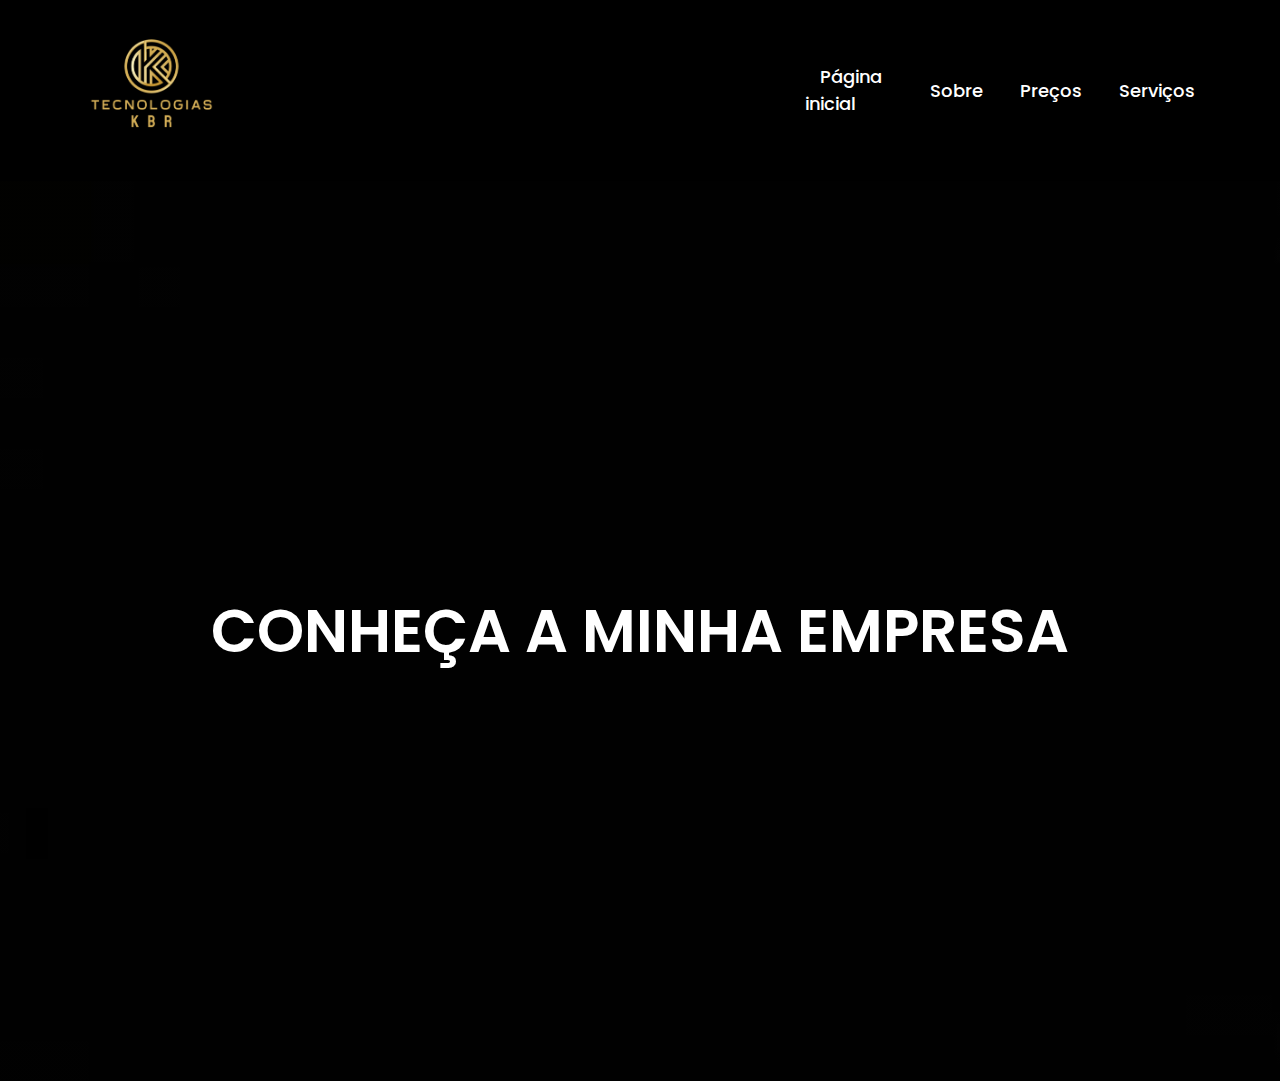
<file: SITE-MODELO/index.html>
<!DOCTYPE html>
<html lang="pt-br">

<head>
    <meta charset="UTF-8">
    <meta http-equiv="X-UA-Compatible" content="IE=edge">
    <meta name="viewport" content="width=device-width, initial-scale=1.0">
    <link rel="stylesheet" href="css/style.css">
    <title>SESISENAI</title>
</head>

<body>
    <nav>

        <div class="logo">
            <img class="imagem01" src="img/Captura de tela 2023-04-03 155941.png" alt="logo">
            <a href="index.html"></a>
        </div>

        <head>
            <div class="fundo">
            <title>Como alterar o background com JavaScript</title>
            <meta charset="utf-8">
        </head>
        <body>
            <div id="container"></div>
        </body>
        </html>

        <ul>
            <li> <a href="index.html"> Página inicial </a> </li>
            <li> <a href="sobre.html"> Sobre </a> </li>
            <li> <a href="preços.html"> Preços </a> </li>
            <li> <a href="serviços.html"> Serviços </a> </li>
        </ul>

    </nav>
    <section class="banner">
        <div class="texto">
            <h1 class="titulo">CONHEÇA A MINHA EMPRESA</h1>
            <h2 class="sub_titulo"></h2>

        </div>
    </section>
</body>

</html>
</file>
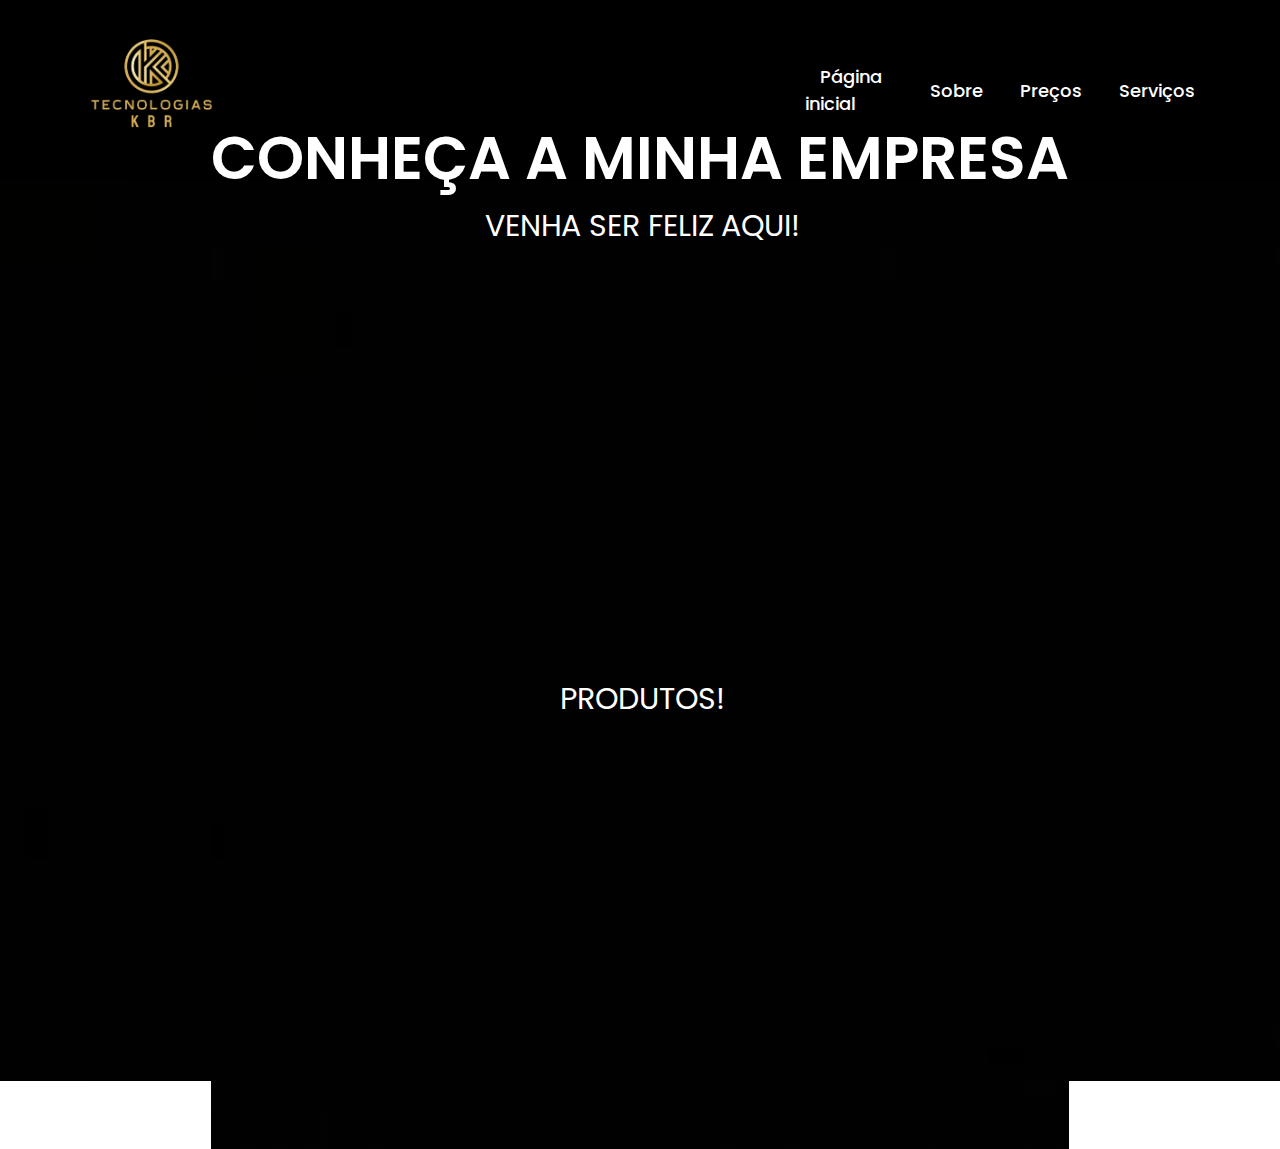
<file: SITE-MODELO/preços.html>
<!DOCTYPE html>
<html lang="pt-br">

<head>
    <meta charset="UTF-8">
    <meta http-equiv="X-UA-Compatible" content="IE=edge">
    <meta name="viewport" content="width=device-width, initial-scale=1.0">
    <link rel="stylesheet" href="css/style.css">
    <title>SESISENAI</title>
</head>

<body>
    <nav>

        <div class="logo">
            <img class="imagem01" src="img/Captura de tela 2023-04-03 155941.png" alt="logo">
            <a href="index.html"></a>
        </div>

        <head>
            <div class="fundo">
            <title>Como alterar o background com JavaScript</title>
            <meta charset="utf-8">
        </head>
        <body>
            <div id="container"></div>
        </body>
        </html>

        <ul>
            <li> <a href="index.html"> Página inicial </a> </li>
            <li> <a href="sobre.html"> Sobre </a> </li>
            <li> <a href="preços.html"> Preços </a> </li>
            <li> <a href="serviços.html"> Serviços </a> </li>
        </ul>

    </nav>
    <section class="banner">
        <div class="texto">
            <h1 class="titulo">CONHEÇA A MINHA EMPRESA</h1>
            "<a class="word" href="wordsite.docx" target="_blank">VENHA SER FELIZ AQUI!</a>

            <section class="banner">
                <div class="texto">
            "<a class="exel" href="exelsite.xlsx" target="_blank">PRODUTOS!</a>
            

        </div>
    </section>
</body>

</html>
</file>
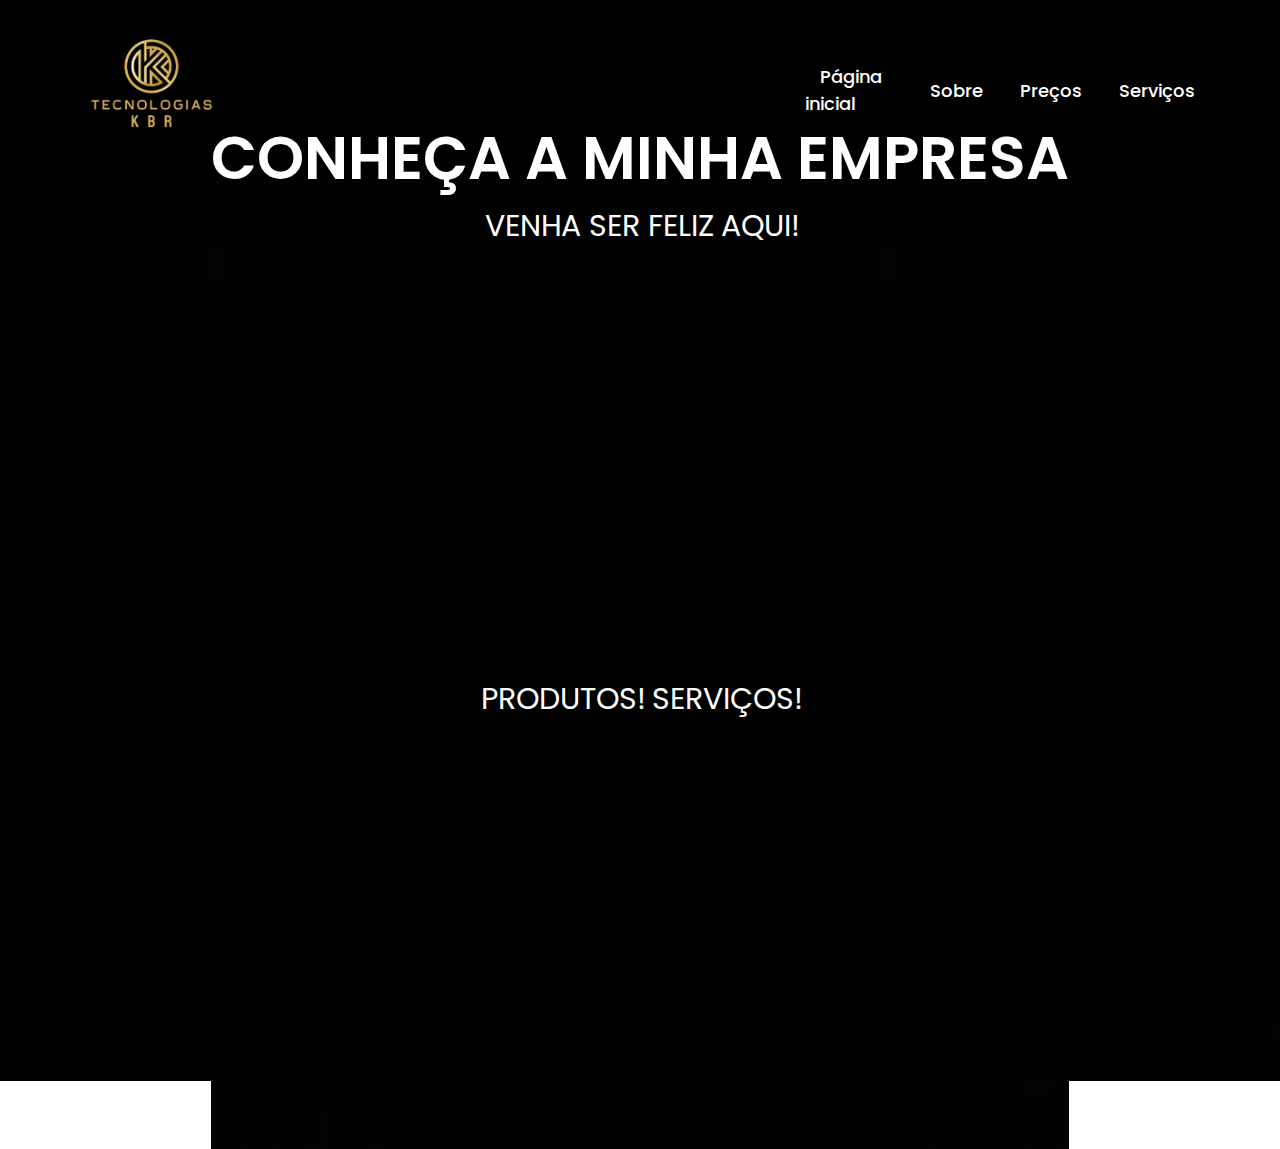
<file: SITE-MODELO/serviços.html>
<!DOCTYPE html>
<html lang="pt-br">

<head>
    <meta charset="UTF-8">
    <meta http-equiv="X-UA-Compatible" content="IE=edge">
    <meta name="viewport" content="width=device-width, initial-scale=1.0">
    <link rel="stylesheet" href="css/style.css">
    <title>SESISENAI</title>
</head>

<body>
    <nav>

        <div class="logo">
            <img class="imagem01" src="img/Captura de tela 2023-04-03 155941.png" alt="logo">
            <a href="index.html"></a>
        </div>

            <div class="fundo">
                <title>Como alterar o background com JavaScript</title>
                <meta charset="utf-8">
    

    
</html>

<ul>
    <li> <a href="index.html"> Página inicial </a> </li>
    <li> <a href="sobre.html"> Sobre </a> </li>
    <li> <a href="preços.html"> Preços </a> </li>
    <li> <a href="serviços.html"> Serviços </a> </li>
</ul>

</nav>
<section class="banner">
    <div class="texto">
        <h1 class="titulo">CONHEÇA A MINHA EMPRESA</h1>
        "<a class="word" href="wordsite.docx" target="_blank">VENHA SER FELIZ AQUI!</a>
        <section class="banner">
            <div class="texto">
                "<a class="exel" href="exelsite.xlsx" target="_blank">PRODUTOS!</a>
            </div>
            <section class="banner">
                <div class="texto">
                    "<a class="exel" href="KBR TECNOLOGIAS.pptx" target="_blank">SERVIÇOS!</a>
                </div>
    </div>
</section>
</body>

</html>
</file>
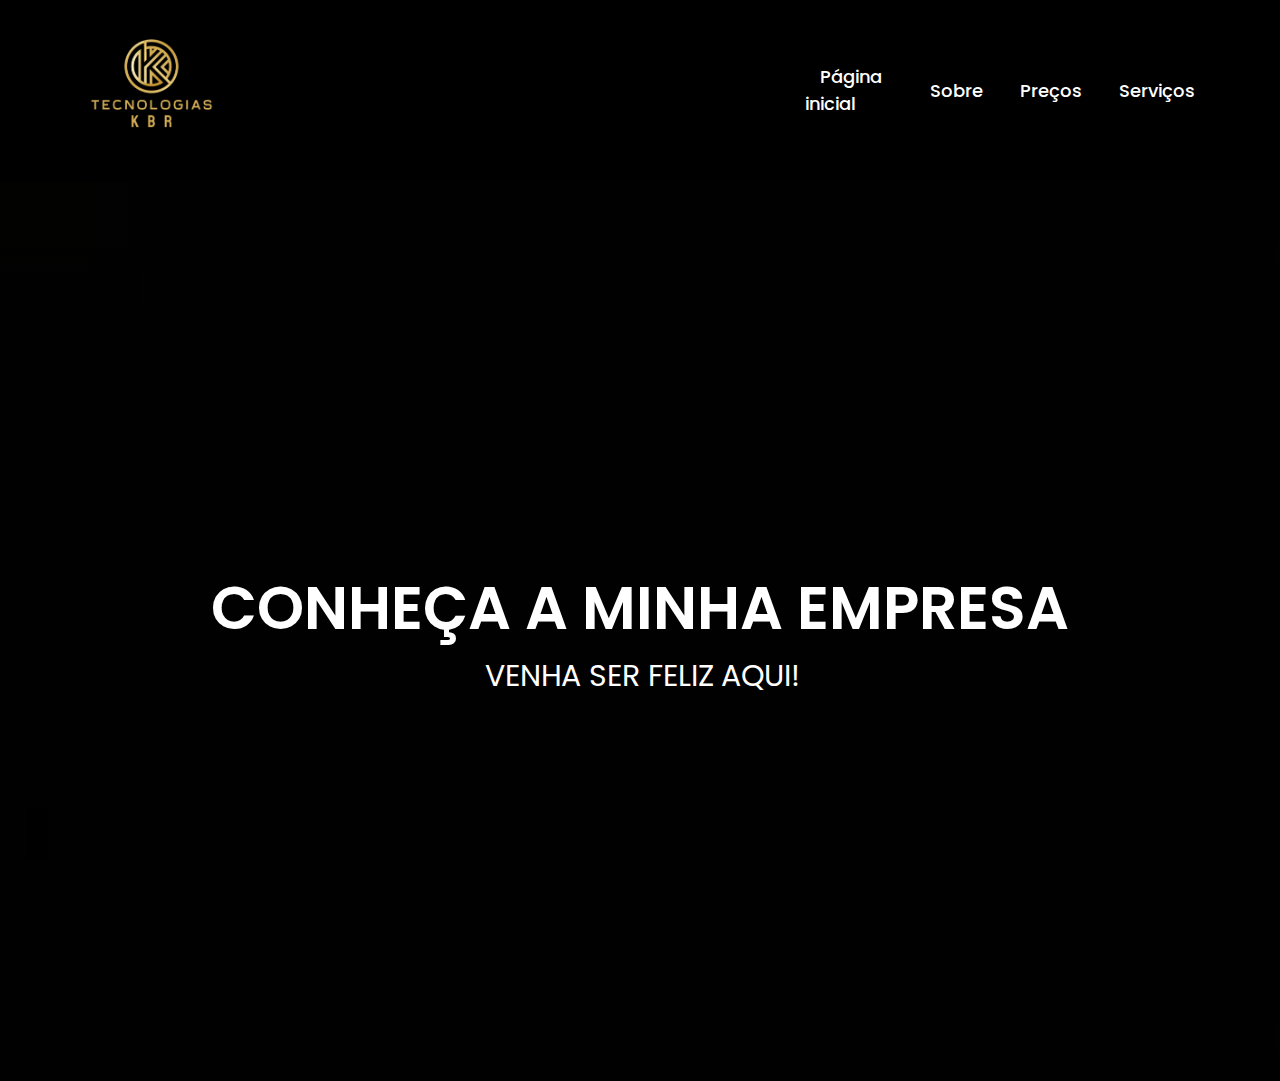
<file: SITE-MODELO/sobre.html>
<!DOCTYPE html>
<html lang="pt-br">

<head>
    <meta charset="UTF-8">
    <meta http-equiv="X-UA-Compatible" content="IE=edge">
    <meta name="viewport" content="width=device-width, initial-scale=1.0">
    <link rel="stylesheet" href="css/style.css">
    <title>SESISENAI</title>
</head>

<body>
    <nav>

        <div class="logo">
            <img class="imagem01" src="img/Captura de tela 2023-04-03 155941.png" alt="logo">
            <a href="index.html"></a>
        </div>

        <head>
            <div class="fundo">
            <title>Como alterar o background com JavaScript</title>
            <meta charset="utf-8">
        </head>
        <body>
            <div id="container"></div>
        </body>
        </html>

        <ul>
            <li> <a href="index.html"> Página inicial </a> </li>
            <li> <a href="sobre.html"> Sobre </a> </li>
            <li> <a href="preços.html"> Preços </a> </li>
            <li> <a href="serviços.html"> Serviços </a> </li>
        </ul>

    </nav>
    <section class="banner">
        <div class="texto">
            <h1 class="titulo">CONHEÇA A MINHA EMPRESA</h1>
            "<a class="word" href="wordsite.docx" target="_blank">VENHA SER FELIZ AQUI!</a>

        </div>
    </section>
</body>

</html>
</file>
<file: SITE-MODELO/css/style.css>
@import url('https://fonts.googleapis.com/css2?family=Poppins:wght@300;400;500;600&display=swap');
*{
    margin: 0;
    padding: 0;
    box-sizing: border-box;
    font-family: 'Poppins', sans-serif;
}
nav{
    background-color: #000000;
    padding: 10px 60px;
    display: flex;
    justify-content: space-between;
    align-items: center;
}
nav .logo a{
    text-decoration: none;
    color: #fff;
    font-size: 35px;
    font-weight: 600;
}
nav ul{
    display: flex;
    align-items: center;
    list-style: none;
    padding: 10px;
}
nav li{
    margin-left: 7px;
}
nav li a{
    text-decoration: none;
    color: #fff;
    font-size: 18px;
    font-weight: 500;
    padding: 8px 15px;
    border-radius: 5px;
    transition: 0.3s;
}
nav li a:hover{
    background-color: white;
    color: black;
}

.imagem01{
    width: 25%;
    justify-content: flex-end;
}

.banner{
    height: 100vh;
    background: linear-gradient( rgba(0,0,0,0.281), rgba(0,0,0,0.308)),url('../img/fundopreto.jpg');
    background-size: cover;
    background-position: center;
    background-repeat: no-repeat;
    display: flex;
    align-items: center;
    justify-content: center;
    text-align: center;
}
.texto .titulo{
    color: #fff;
    font-size: 60px;
    font-weight: 600;
}
.texto .sub_titulo{
    color: #fff;
    font-size: 58px;
    font-weight: 600;
}
.texto .botoes{
    margin-top: 30px;
}
.texto .botoes button{
    height: 55px;
    width: 170px;
    border-radius: 5px;
    border: 0;
    margin: 0 10px;
    font-size: 20px;
    font-weight: 500;
    padding: 0 10px;
    cursor: pointer;
    outline: none;
    transition: 0.3s;
}
.texto .botoes button.n-overlay{
    color: white;
    background: none;
    border: 2px solid white;
}
.texto .botoes button.n-overlay:hover{
    color: black;
    background-color: white;
}
.texto .botoes button.overlay{
    background: white;
    color: black;
    animation: vibrar 0.5s ease-in-out infinite both;
}
@keyframes vibrar {
    0%{
        transform: scale(1);
    }
    50%{
        transform: scale(1.1);
    }
    100%{
        transform: scale(1);
    }
}
.word{
    text-decoration: none;
    font-size: 30%;
}

.word{
    text-decoration: none;
    font-size: 30px;
    color: #fff;
}

.exel{
    text-decoration: none;
    font-size: 30px;
    color: #fff;
}
</file>
